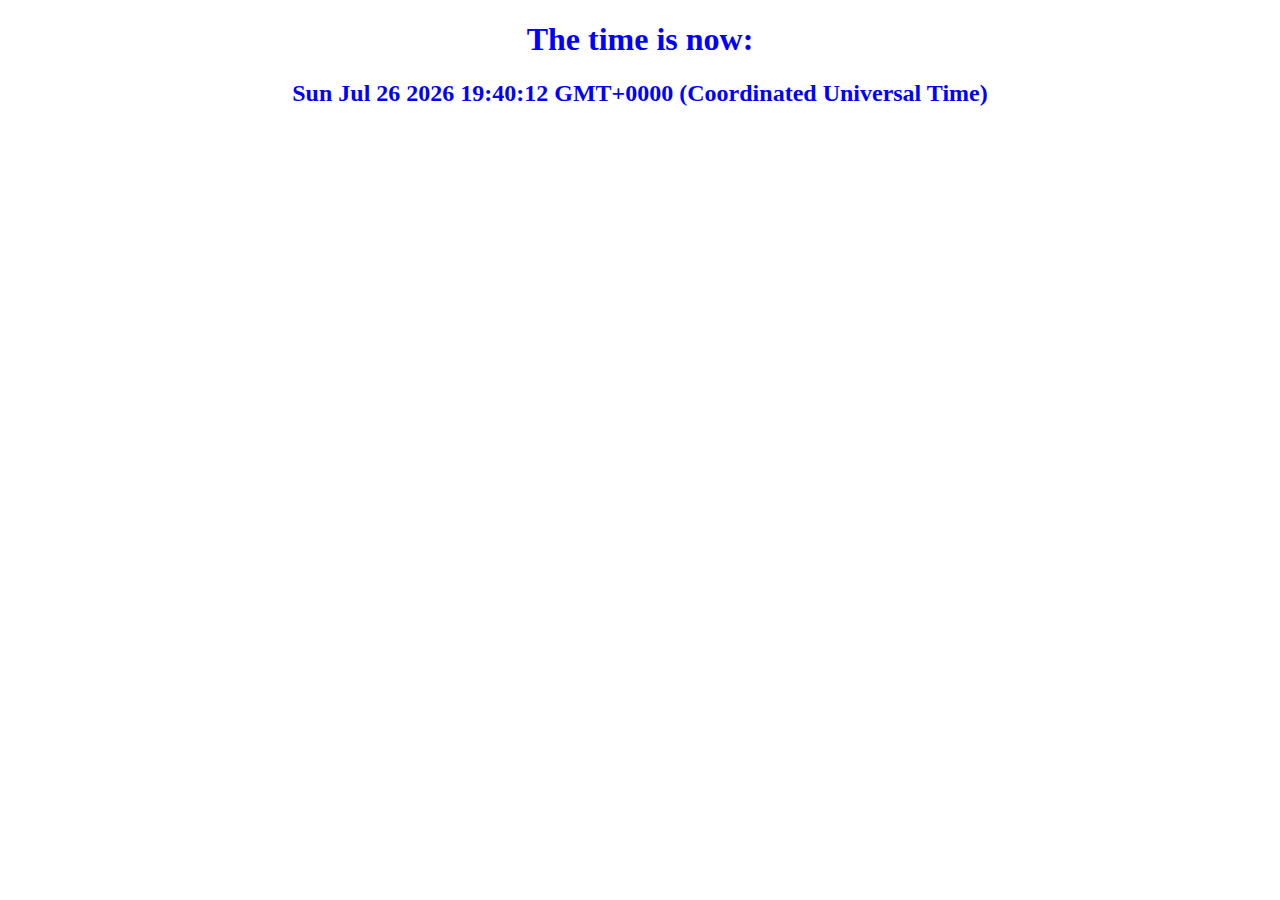
<file: hello_world/index.html>
<!DOCTYPE html>
<html lang="en">
<head>
    <meta charset="UTF-8">
    <meta http-equiv="X-UA-Compatible" content="IE=edge">
    <meta name="viewport" content="width=device-width, initial-scale=1.0">
    <link rel="stylesheet" href="CSS/main.css">
    <title>Document</title>
    
</head>
<body>
    <div class="header">
        <h1>The time is now:</h1>
    </div>




    <script src="index.js"></script>
</body>
</html>
</file>
<file: hello_world/CSS/main.css>
.header{
    color: blue;
    text-align: center;
}
.time{
    color: blue;
    text-align: center;
}
</file>
